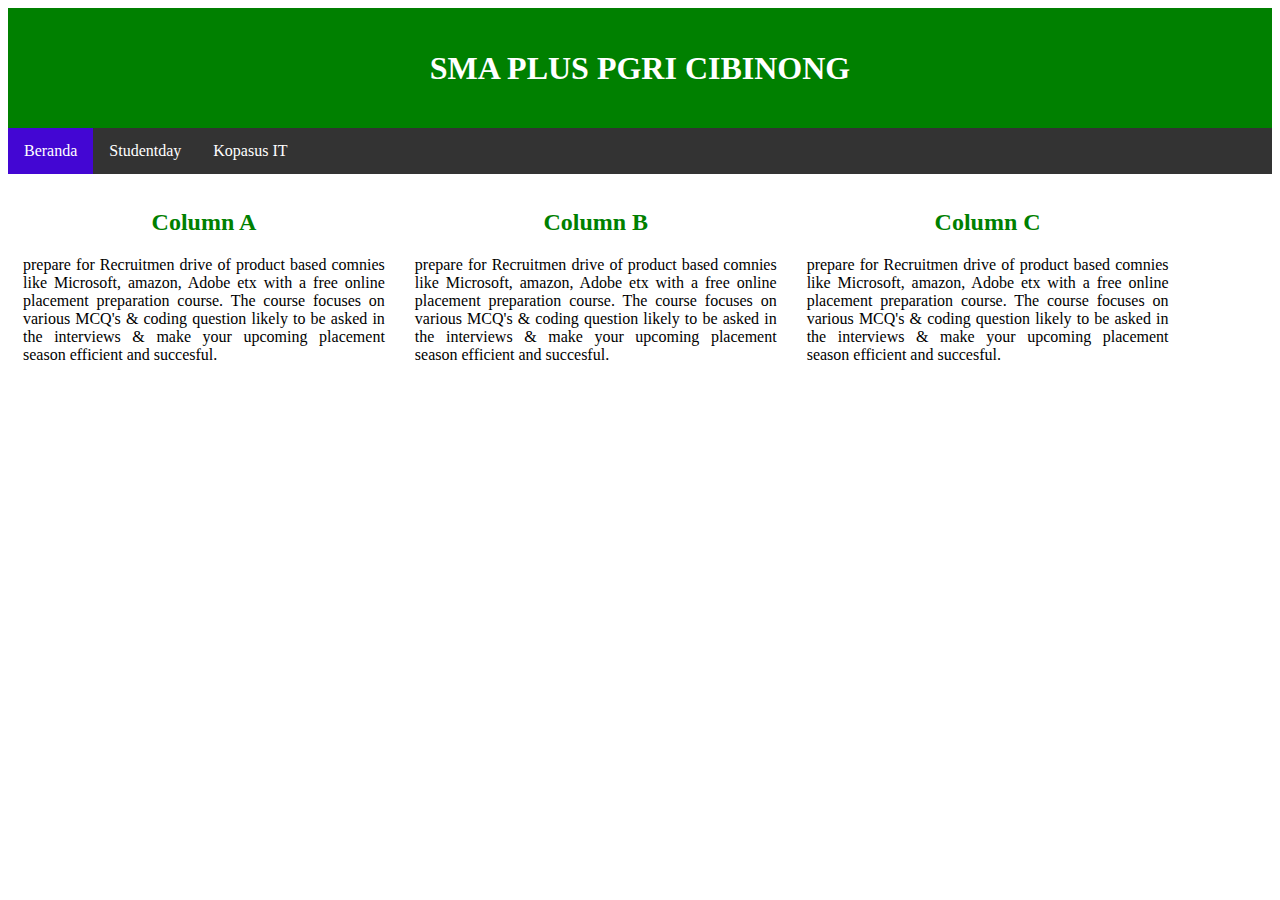
<file: index.html>
<!DOCTYPE html>
<html lang="en">
<head>
    <meta charset="UTF-8">
    <meta http-equiv="X-UA-Compatible" content="IE=edge">
    <meta name="viewsport" content="width=device-width, initial-scale=1.0">
    <link rel="stylesheet" href="css/style.css">
    <title>Belajar CSS</title>
    <style>
        * {
            box-sizing: border-box;
        }
            
        /* CSS untuk class header */
        .header {
            background-color: green;
            padding: 15px;
            text-align: center;
        }

        /* setting layout maksimal screen size */
        @media screen and (max-width:600px) {
            .columnA, .columnB, .columnC {
                width: 50%;
            }
        }
        @media screen and (max-width:400px) {
            .columnA, .columnB, .columnC {
                width: 100%;
            }
        }
    </style>
</head>
<body>
    <!--header web-->
    <div class="header">
        <h2 style="color:white;font-size:200%">
            SMA PLUS PGRI CIBINONG
        </h2>
    </div>

    <!--MENU WEB-->
    <div class="nav_menu">
        <a href= "#" class="active">Beranda</a>
        <a href= "#">Studentday</a>
        <a href= "#">Kopasus IT</a>
    </div>

    <!--konten-->
    <div class="row">
        <div class="columnA">
            <h2>Column A</h2>
            <p>prepare for Recruitmen drive of product
            based comnies like Microsoft, amazon, Adobe
            etx with a free online placement preparation 
            course. The course focuses on various MCQ's
            & coding question likely to be asked in the 
            interviews & make your upcoming placement
            season efficient and succesful.</p>
        </div>

        <div class = "columnB">
            <h2>Column B</h2>
            <p>prepare for Recruitmen drive of product
            based comnies like Microsoft, amazon, Adobe
            etx with a free online placement preparation 
            course. The course focuses on various MCQ's
            & coding question likely to be asked in the 
            interviews & make your upcoming placement
            season efficient and succesful.</p>
        </div>
        
        <div class="columnC">
            <h2>Column C</h2>
            <p>prepare for Recruitmen drive of product
                based comnies like Microsoft, amazon, Adobe
                etx with a free online placement preparation 
                course. The course focuses on various MCQ's
                & coding question likely to be asked in the 
                interviews & make your upcoming placement
                season efficient and succesful.</p>
        </div>
    </div>
</body>
</html>

</body>
</html>
</file>
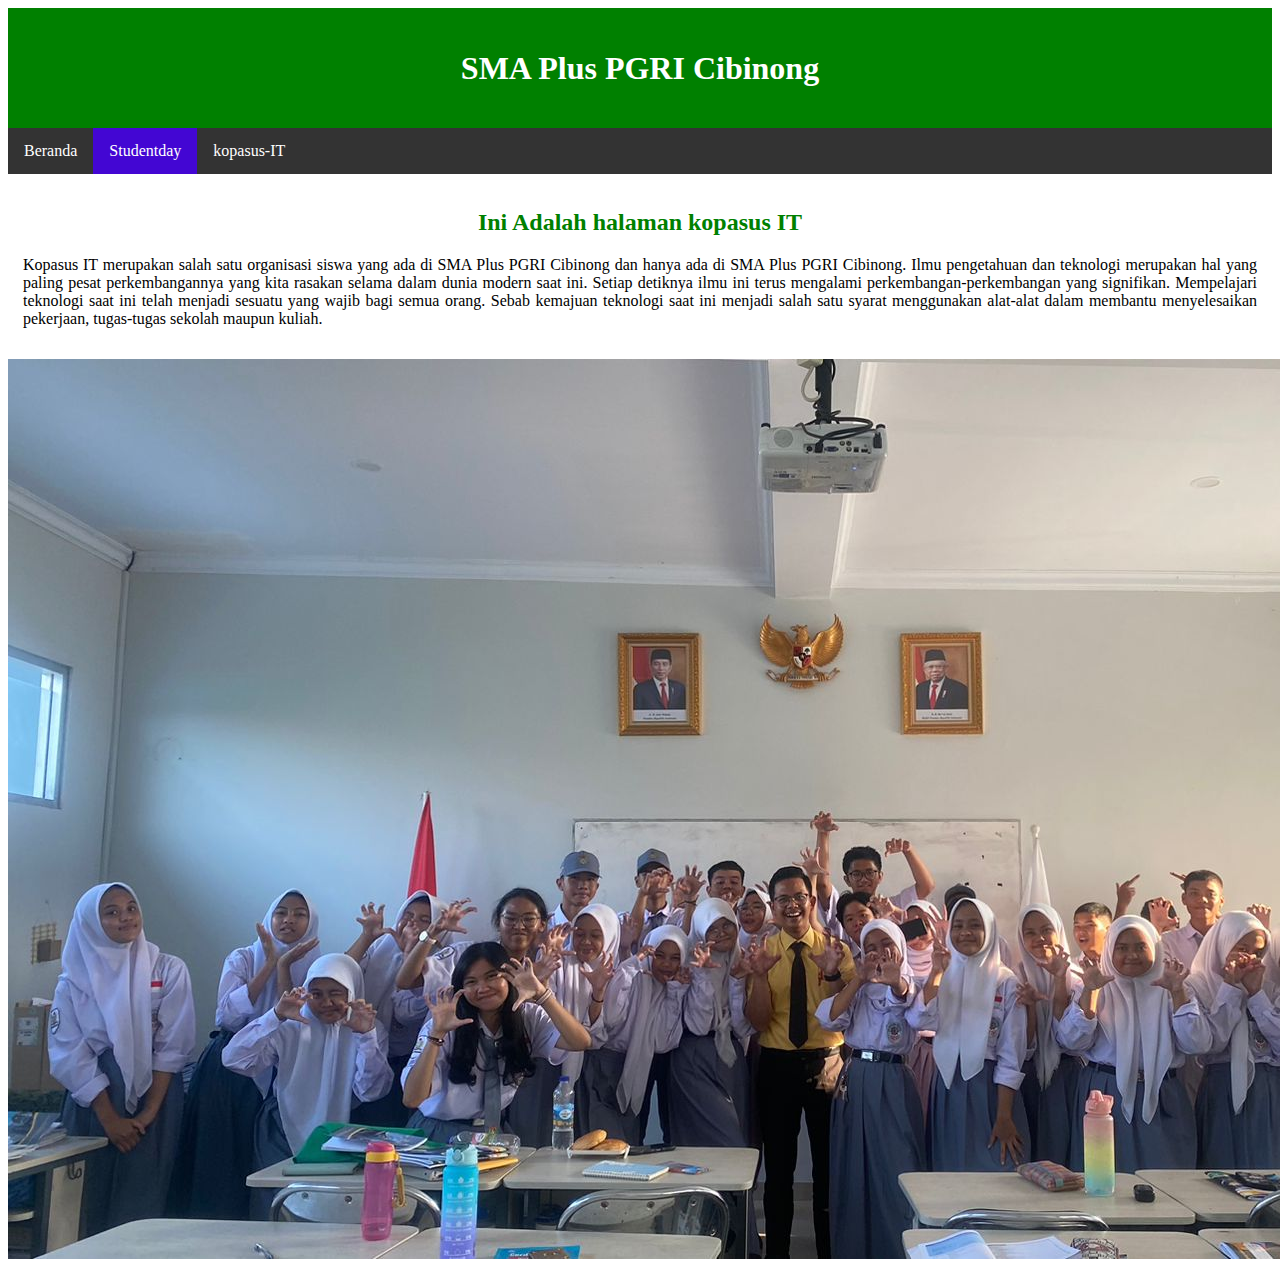
<file: page/kopasus-it.html>
<!DOCTYPE html>
<html lang="en">
<head>
    <meta charset="UTF-8">
    <meta http-equiv="X-UA-Compatible" content="IE-edge">
    <meta name="viewport" content="width=device-width, initial-scale=1.0">
    <link rel="stylesheet" href="../css/style.css">
    <title>Belajar page</title>
    <style>
    * {
        box-sizing: border-box;
    }

        /* CSS untuk class header */
        .header {
            background-color: green;
            padding: 15px;
            text-align: center;
        }

        /* Setting layout maksimal screen size */
        @media screen and (max-width:600px) {
            .columnA , .columnB, .columnC {
                width: 50%;
            }
        }
        @media screen and (max-width:400px) {
            .columnA , .columnB, .columnC {
                width: 100%;
            }
        }

        .columnA {
            float: left;
            width: 100%;
            padding: 15px;
            text-align: justify;
        }
    </style>
</head>
<body>
    <!-- header web -->
    <div class="header">
        <h2 style="color: white; font-size: 200%;">
            SMA Plus PGRI Cibinong
        </h2>
    </div>

    <!-- menu web -->
    <div class= "nav_menu">
        <a href= "../index.html">Beranda</a>
        <a href= "#" class="active">Studentday</a>
        <a href= "kopasus-it.html">kopasus-IT</a>
    </div>

    <!-- konten -->
    <div class="row">
        <div class="columnA">
            <h2>Ini Adalah halaman kopasus IT</h2>
            <p>
                Kopasus IT merupakan salah satu organisasi siswa yang ada di SMA Plus PGRI Cibinong 
                dan hanya ada di SMA Plus PGRI Cibinong. Ilmu pengetahuan dan teknologi merupakan hal 
                yang paling pesat perkembangannya yang kita rasakan selama dalam dunia modern saat ini.
                Setiap detiknya ilmu ini terus mengalami perkembangan-perkembangan yang signifikan.
                Mempelajari teknologi saat ini telah menjadi sesuatu yang wajib bagi semua orang.
                Sebab kemajuan teknologi saat ini menjadi salah satu syarat menggunakan alat-alat dalam 
                membantu menyelesaikan pekerjaan, tugas-tugas sekolah maupun kuliah.
            </p>
        </div>
        <center>
            <img src="../gambar/WhatsApp Image 2023-11-25 at 20.21.00.jpeg" alt="ini gambar">
        </center>
    </div>
</file>
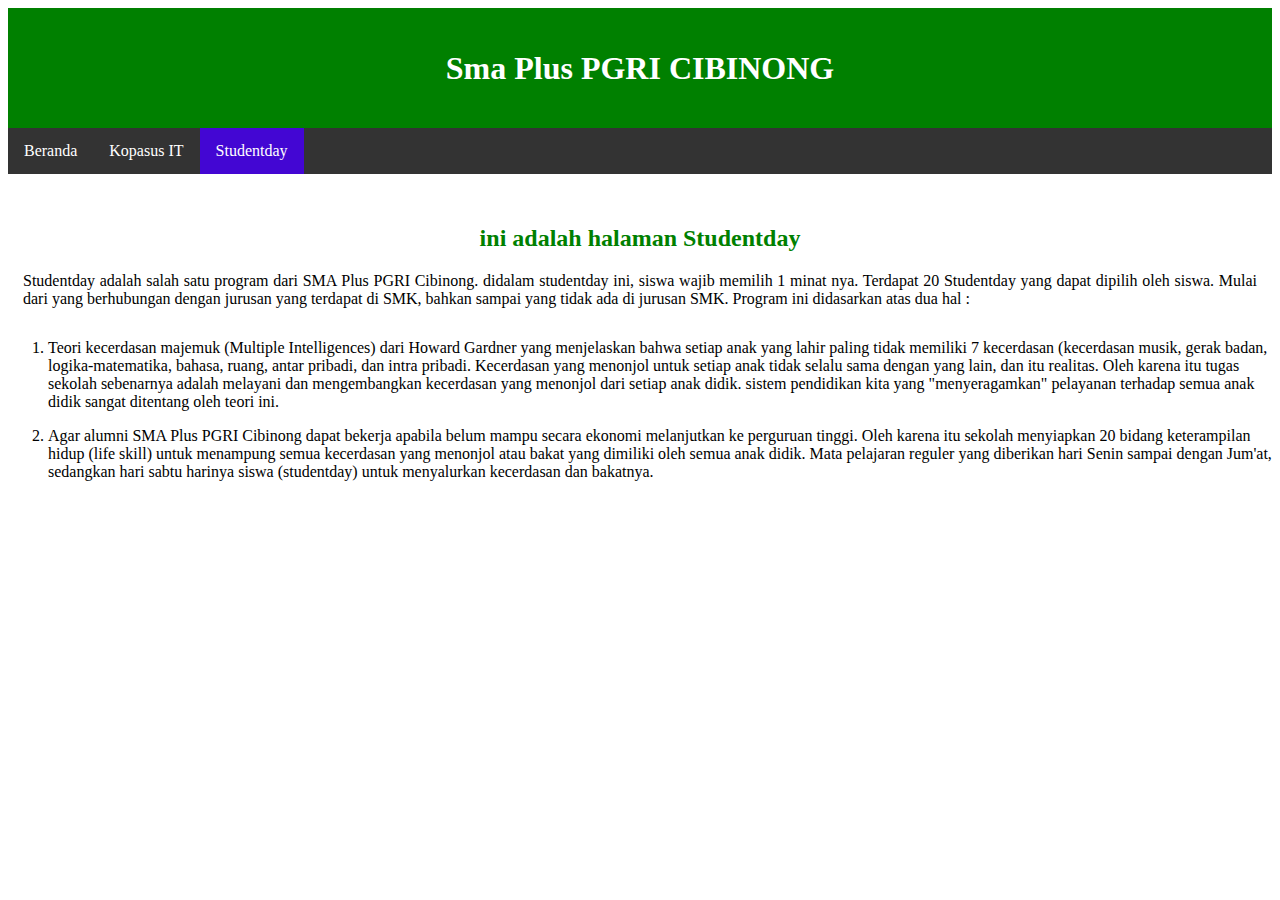
<file: page/studentday.html>
<!DOCTYPE html>
<html lang="en">
<head>
    <meta charset="UTF-8">
    <meta http-equiv="X-UA-Compatible" content="IE-edge">
    <meta name="viewport" content="width=device-width, initial-scale=1.0">
    <link rel="stylesheet" href="../css/style.css">
    <title>Belajar page</title>
    <style>
    *{
        box-sizing: border-box;
    }

        /* css untuk class header */
        .header {
            background-color: green;
            padding: 15px;
            text-align: center;
        }

        /* setting layout maksimal screen size */
        @media screen and (max-width:600px) {
            .columnA , .columnB, .columnC {
                width: 50%;
            }   
        }
        @media screen and (max-width:400px) {
            .columnA, .columnB, .columnC {
                width: 100%;
            }
        }

        .columnA {
            float: left;
            width: 100%;
            padding: 15px;
            text-align: justify;
        }
    </style>
</head>
<body>
    <!-- header web -->
    <div class="header">
        <h2 style="color: white; font-size: 200%;">
            Sma Plus PGRI CIBINONG
        </h2>
    </div>

    <!-- menu web -->
    <div class="nav_menu">
        <a href="../css/style.css">Beranda</a>
        <a href="kopasus-it.html">Kopasus IT</a>
        <a href= "#" class="active">Studentday</a>
    </div>

    <!-- Konten -->
    <div class="row">
        <div class="columnA">
            <h2>ini adalah halaman Studentday</h2>
            <p>Studentday adalah salah satu program dari SMA Plus PGRI Cibinong.
              didalam studentday ini, siswa wajib memilih 1 minat nya.
              Terdapat 20 Studentday yang dapat dipilih oleh siswa.
              Mulai dari yang berhubungan dengan jurusan yang terdapat di SMK,
              bahkan sampai yang tidak ada di jurusan SMK. Program ini didasarkan atas dua hal :
            </p>
        </div>
        <ol>
            <li>
                <p>
                    Teori kecerdasan majemuk (Multiple Intelligences) dari Howard Gardner yang menjelaskan
                    bahwa setiap anak yang lahir paling tidak memiliki 7 kecerdasan (kecerdasan musik, gerak badan,
                    logika-matematika, bahasa, ruang, antar pribadi, dan intra pribadi. Kecerdasan yang menonjol
                    untuk setiap anak tidak selalu sama dengan yang lain, dan itu realitas. Oleh karena itu tugas 
                    sekolah sebenarnya adalah melayani dan mengembangkan kecerdasan yang menonjol dari setiap anak didik. sistem 
                    pendidikan kita yang "menyeragamkan" pelayanan terhadap semua anak didik sangat ditentang oleh teori ini.
                </p>
            </li>
            <li>
                <p>
                    Agar alumni SMA Plus PGRI Cibinong dapat bekerja apabila belum mampu secara ekonomi melanjutkan 
                    ke perguruan tinggi. Oleh karena itu sekolah menyiapkan 20 bidang keterampilan hidup (life skill)
                    untuk menampung semua kecerdasan yang menonjol atau bakat yang dimiliki oleh semua anak didik.
                    Mata pelajaran reguler yang diberikan hari Senin sampai dengan Jum'at, sedangkan hari sabtu 
                    harinya siswa (studentday) untuk menyalurkan kecerdasan dan bakatnya.
                </p>
            </li>
        </ol>
    </div>
</file>
<file: css/style.css>
/* CSS untuk menu */
.nav_menu {
    overflow: hidden;
    background-color: #333;
}
.nav_menu a {
    float: left;
    display: block;
    color: white;
    text-align: center;
    padding: 14px 16px;
    text-decoration: none;
}
.nav_menu a:hover {
    background-color: white;
    color: green;
}
.active {
    background-color: rgb(67, 6, 211);
    color: green;
}

/* CSS untuk konten */
.columnA, .columnB, .columnC {
    float: left;
    width: 31%;
    padding: 15px;
    text-align:justify;
}
h2 {
    color: green;
    text-align: center;
}
</file>
